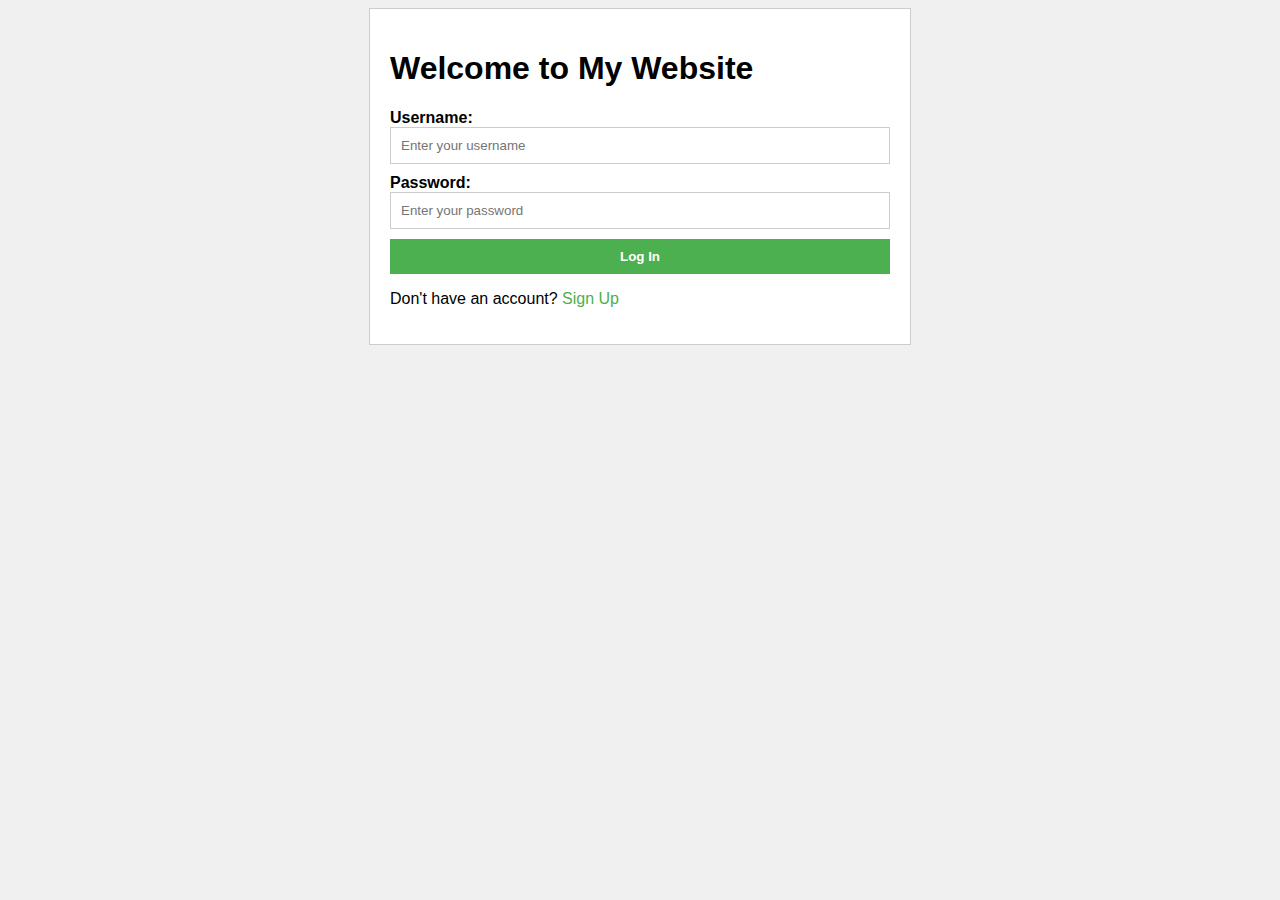
<file: index.html>
<!DOCTYPE html>
<html>
<head>
  <title>Log In Page</title>
  <link rel="stylesheet" href="styles.css">
  <script src="scripts.js"></script>
</head>
<body>
  <div class="container">
    <h1>Welcome to My Website</h1>
    <form id="login-form" onsubmit="return validateForm()">
      <div class="form-group">
        <label for="username">Username:</label>
        <input type="text" id="username" name="username" placeholder="Enter your username" required>
      </div>
      <div class="form-group">
        <label for="password">Password:</label>
        <input type="password" id="password" name="password" placeholder="Enter your password" required>
      </div>
      <div class="form-group">
        <button type="submit" id="login-button">Log In</button>
      </div>
    </form>
    <p>Don't have an account? <a href="signup.html">Sign Up</a></p>
  </div>
</body>
</html>
</file>
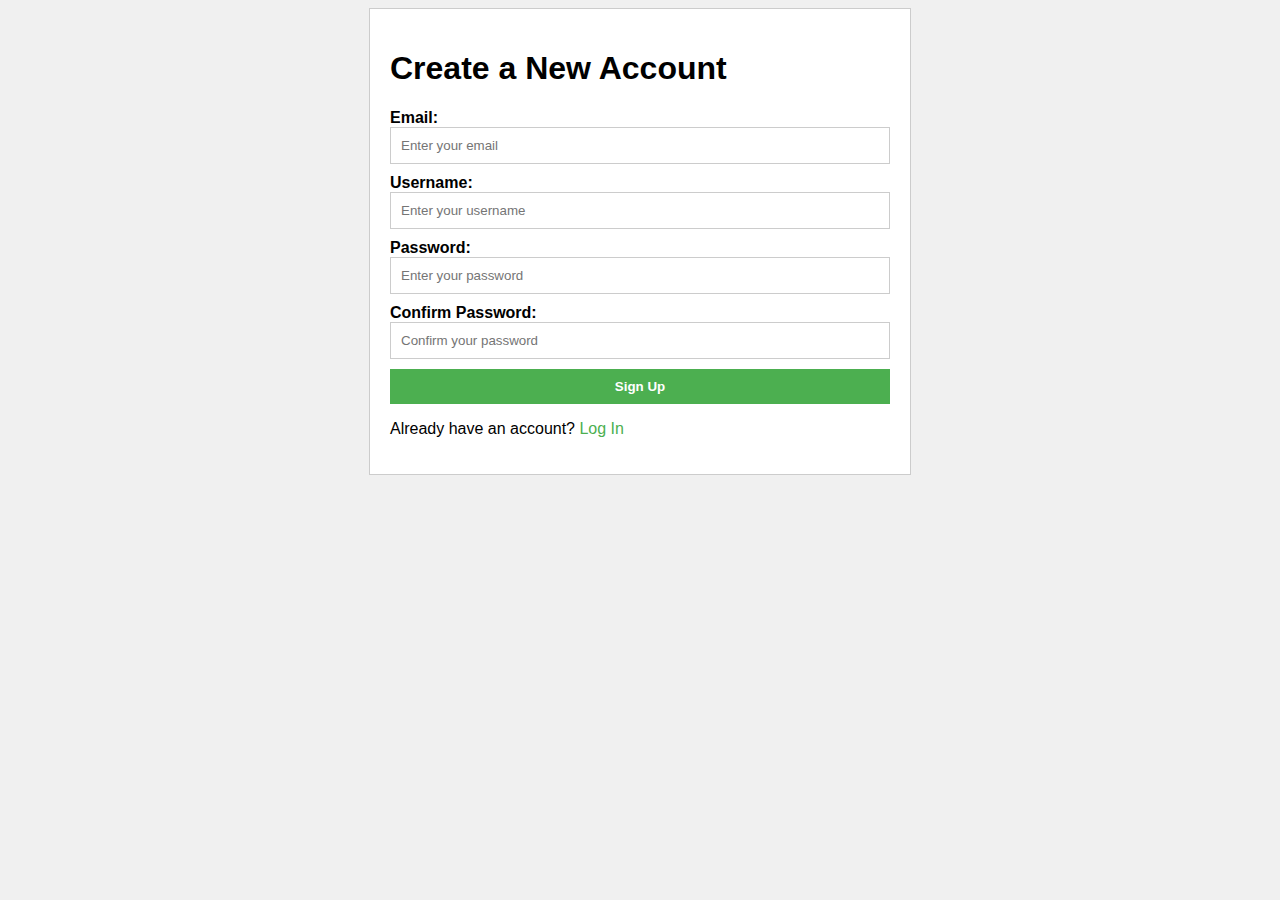
<file: signup.html>
<!-- signup.html -->
<!DOCTYPE html>
<html>
<head>
  <title>Sign Up Page</title>
  <!-- link the styles.css file -->
  <link rel="stylesheet" href="styles2.css">
  <!-- link the scripts.js file -->
  <script src="scripts2.js"></script>
</head>
<body>
  <div class="container">
    <h1>Create a New Account</h1>
    <form id="signup-form" onsubmit="return validateForm()">
      <div class="form-group">
        <label for="email">Email:</label>
        <input type="email" id="email" name="email" placeholder="Enter your email" required>
      </div>
      <div class="form-group">
        <label for="username">Username:</label>
        <input type="text" id="username" name="username" placeholder="Enter your username" required>
      </div>
      <div class="form-group">
        <label for="password">Password:</label>
        <input type="password" id="password" name="password" placeholder="Enter your password" required>
      </div>
      <div class="form-group">
        <label for="confirm-password">Confirm Password:</label>
        <input type="password" id="confirm-password" name="confirm-password" placeholder="Confirm your password" required>
      </div>
      <div class="form-group">
        <button type="submit" id="signup-button">Sign Up</button>
      </div>
    </form>
    <p>Already have an account? <a href="index.html">Log In</a></p>
  </div>
</body>
</html>
</file>
<file: styles.css>
/* styles.css */
/* set the font and background color for the body */
body {
    font-family: Arial, sans-serif;
    background-color: #f0f0f0;
  }
  
  /* center the container div and give it some padding and margin */
  .container {
    width: 500px;
    margin: 0 auto;
    padding: 20px;
    border: 1px solid #ccc;
    background-color: #fff;
  }
  
  /* style the form elements */
  .form-group {
    margin-bottom: 10px;
  }
  
  label {
    display: block;
    font-weight: bold;
  }
  
  input {
    display: block;
    width: 100%;
    padding: 10px;
    border: 1px solid #ccc;
    box-sizing: border-box;
  }
  
  button {
    display: block;
    width: 100%;
    padding: 10px;
    border: none;
    background-color: #4CAF50;
    color: #fff;
    font-weight: bold;
    cursor: pointer;
  }
  
  button:hover {
    opacity: 0.8;
  }
  
  /* style the links */
  a {
    color: #4CAF50;
    text-decoration: none;
  }
  
  a:hover {
    text-decoration: underline;
  }
</file>
<file: styles2.css>
/* styles.css */
/* set the font and background color for the body */
body {
    font-family: Arial, sans-serif;
    background-color: #f0f0f0;
  }
  
  /* center the container div and give it some padding and margin */
  .container {
    width: 500px;
    margin: 0 auto;
    padding: 20px;
    border: 1px solid #ccc;
    background-color: #fff;
  }
  
  /* style the form elements */
  .form-group {
    margin-bottom: 10px;
  }
  
  label {
    display: block;
    font-weight: bold;
  }
  
  input {
    display: block;
    width: 100%;
    padding: 10px;
    border: 1px solid #ccc;
    box-sizing: border-box;
  }
  
  button {
    display: block;
    width: 100%;
    padding: 10px;
    border: none;
    background-color: #4CAF50;
    color: #fff;
    font-weight: bold;
    cursor: pointer;
  }
  
  button:hover {
    opacity: 0.8;
  }
  
  /* style the links */
  a {
    color: #4CAF50;
    text-decoration: none;
  }
  
  a:hover {
    text-decoration: underline;
  }
</file>
